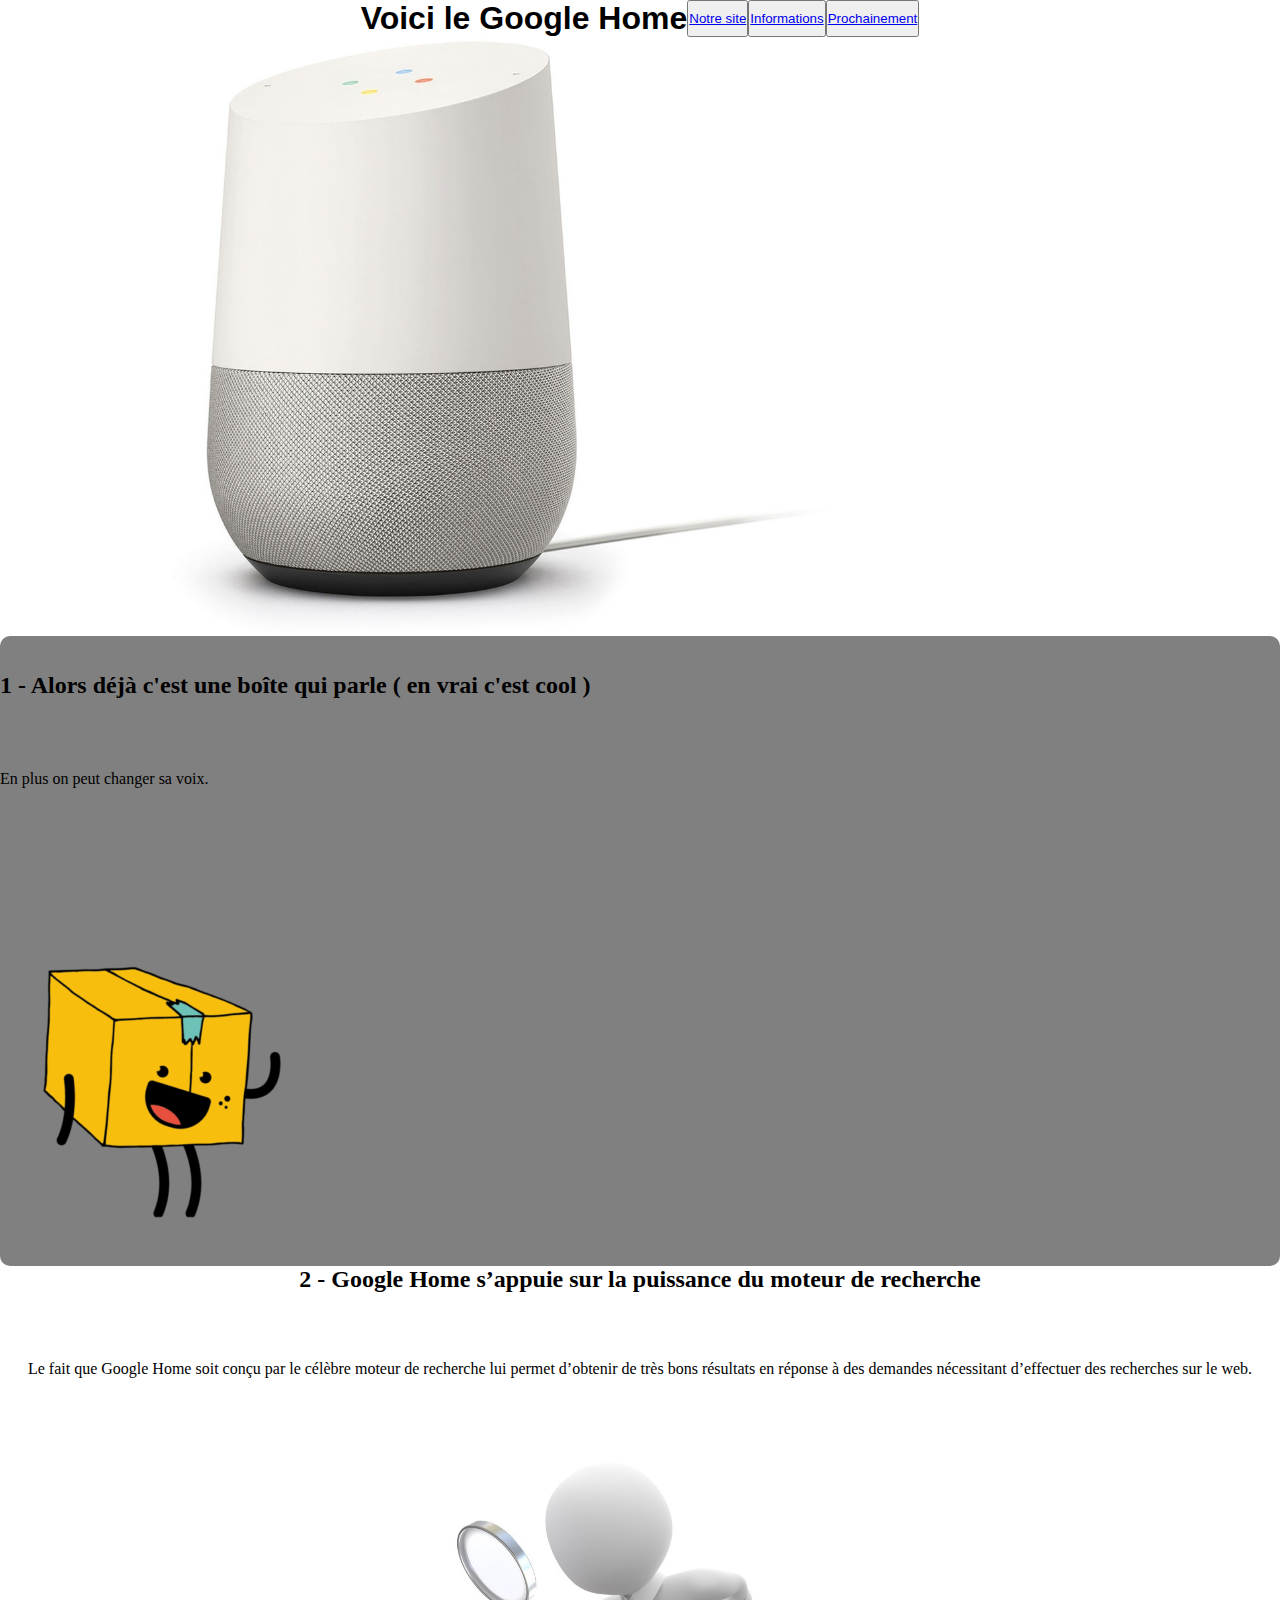
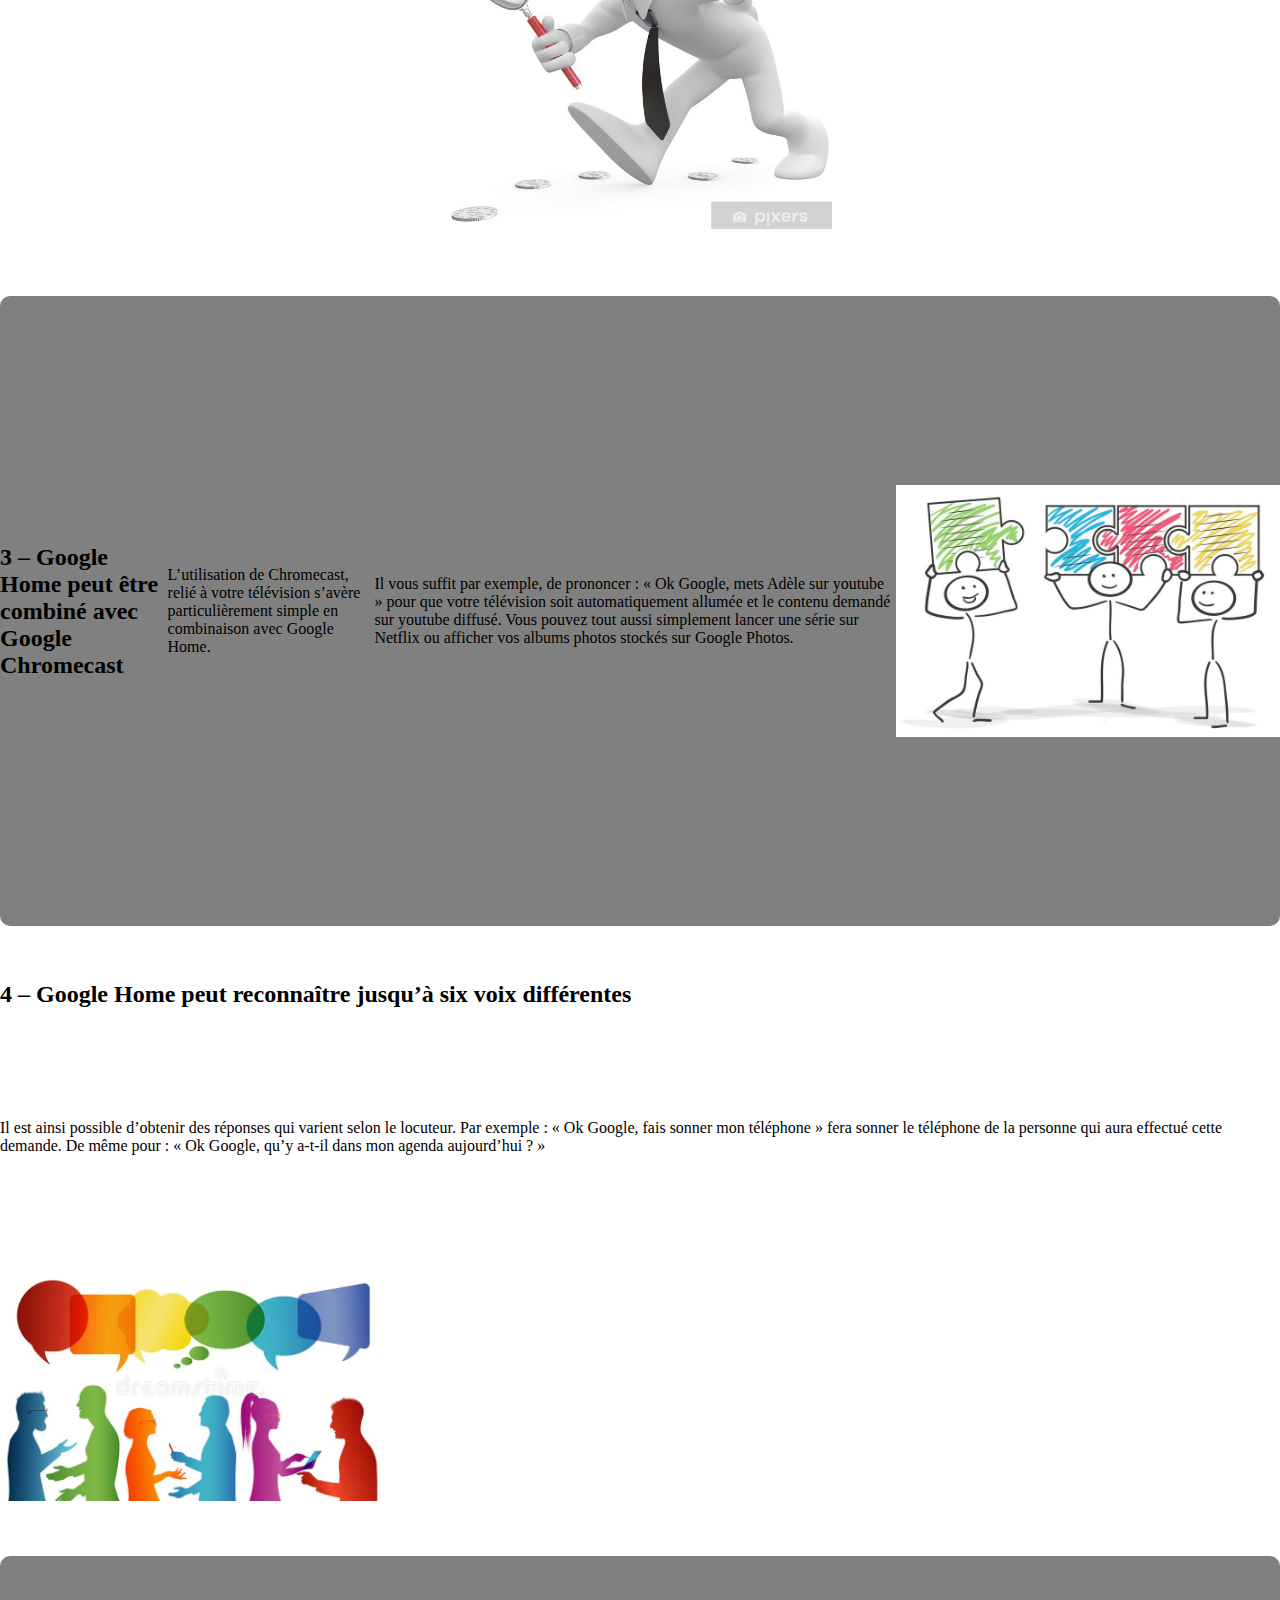
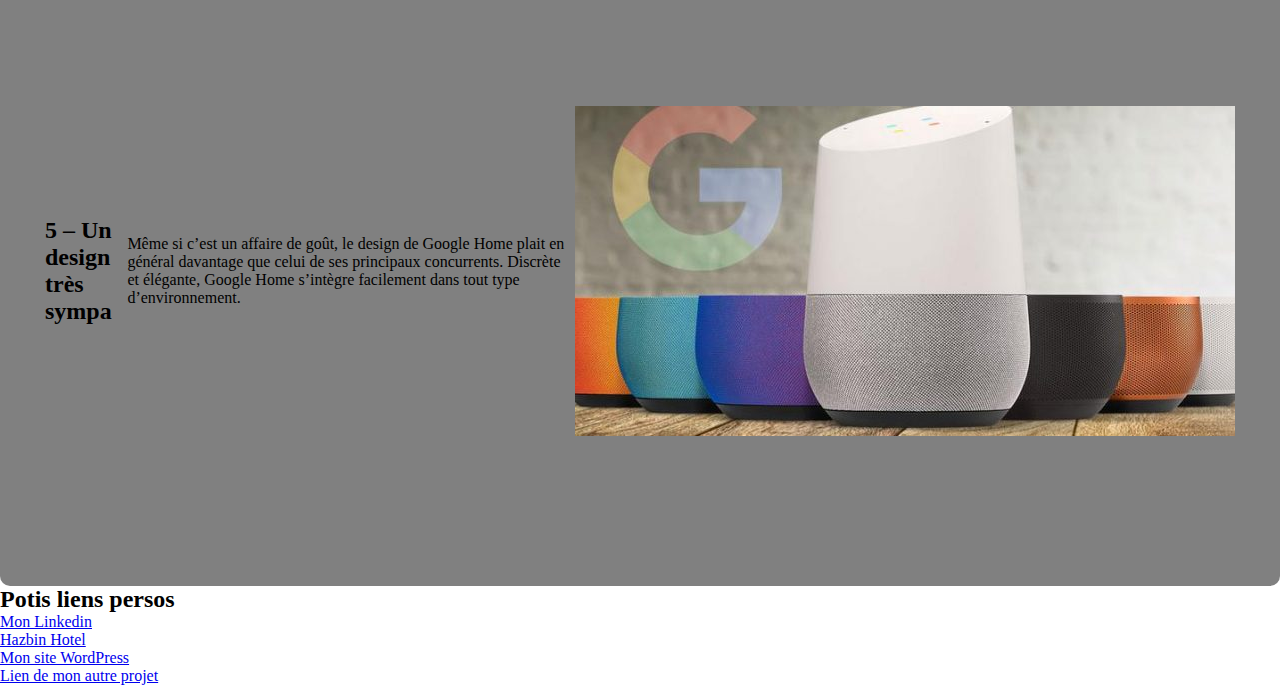
<file: index.html>
<!DOCTYPE html>
<html lang="fr">

<head>
    <meta charset="UTF-8">
    <meta http-equiv="X-UA-Compatible" content="IE=edge">
    <meta name="viewport" content="width=device-width, initial-scale=1.0">
    <title>Le Google Home</title>
    <link rel="stylesheet" href="style.css">
</head>

<body>
    <div class="GoogleHome1">
        <h1 class="title"> <strong>Voici le Google Home</strong></h1>
        <button> <a href="https://store.google.com/fr/?hl=fr" target="_blank">Notre site</a> </button> 
        <!-- Le " notre site, c'est pas mwa qui l'est fait ( c'est pour faire genre)" -->
        <button> <a href="#Boîte">Informations</a> </button>
        <button> <a href="#Liens">Prochainement</a> </button>
    </div>

    <div class="News">
        <img src="Image_Google/Google_Home1.jpg" alt="image de Google Home">

    </div>

    <div class="Boîte" id="Boîte">
        <h2>1 - Alors déjà c'est une boîte qui parle ( en vrai c'est cool )</h2>
        <p>En plus on peut changer sa voix.</p>
        <a class="boite"></a><img src="Image_Google/Boite.png" alt="Différente voix ,image"></a>
    </div>

    <div class="Recherche">
        <h2>2 - Google Home s’appuie sur la puissance du moteur de recherche</h2>
        <p>Le fait que Google Home soit conçu par le célèbre moteur de recherche lui permet
            d’obtenir de très bons résultats en réponse à des demandes nécessitant d’effectuer des
            recherches sur le web.</p>
        <img src="Image_Google/Recherche.jpg" width="30%" alt="moteur de recherche ,image">
    </div>

    <div class="Combiné">
        <h2>3 – Google Home peut être combiné avec Google Chromecast</h2>
        <p>L’utilisation de Chromecast, relié à votre télévision s’avère particulièrement
            simple en combinaison avec Google Home.</p>


        <p> Il vous suffit par exemple, de prononcer : « Ok Google, mets Adèle sur youtube »
            pour que votre télévision soit automatiquement allumée et le contenu demandé sur
            youtube diffusé. Vous pouvez tout aussi simplement lancer une série sur Netflix
            ou afficher vos albums photos stockés sur Google Photos.</p>
        <img src="Image_Google/Equipe.jpg" width="30%" alt="Google peut etre combiné ,image">
    </div>

    <div class="Voix">
        <h2>4 – Google Home peut reconnaître jusqu’à six voix différentes</h2>
        <p>Il est ainsi possible d’obtenir des réponses qui varient selon le locuteur.
            Par exemple : « Ok Google, fais sonner mon téléphone » fera sonner le téléphone de la personne qui aura
            effectué cette demande.
            De même pour : « Ok Google, qu’y a-t-il dans mon agenda aujourd’hui ? »</p>
        <img src="Image_Google/6personnes.jpg" width="30%" alt="6 voix différentes ,image">
    </div>

    <div class="Design">
        <h2>5 – Un design très sympa</h2> <br>
        <p>Même si c’est un affaire de goût, le design de Google Home plait en général davantage que celui de ses
            principaux concurrents.
            Discrète et élégante, Google Home s’intègre facilement dans tout type d’environnement.</p>
        <img src="Image_Google/Google-Home-model.jpg" alt="Design des google Home ,image">
    </div>

    <section class="skills">
        <h2 id="Liens">Potis liens persos</h2>
        <ul>
            <li><a href="https://www.linkedin.com/in/timoth%C3%A9-hardion-b3246624b/" target="_blank">Mon Linkedin</a>
            </li>
            <li><a href="https://www.youtube.com/playlist?list=PLiCRf4BbHTVeH7IwvqviDZVx6dDhK49I2"
                    target="_blank">Hazbin Hotel</a></li>
            <li><a href="https://hardiontimoth.wordpress.com/" target="_blank">Mon site WordPress</a></li>
            <li><a href="mon-site.html" target="_blank">Lien de mon autre projet</a></li>
        </ul>
    </section>

</body>

</html>
</file>
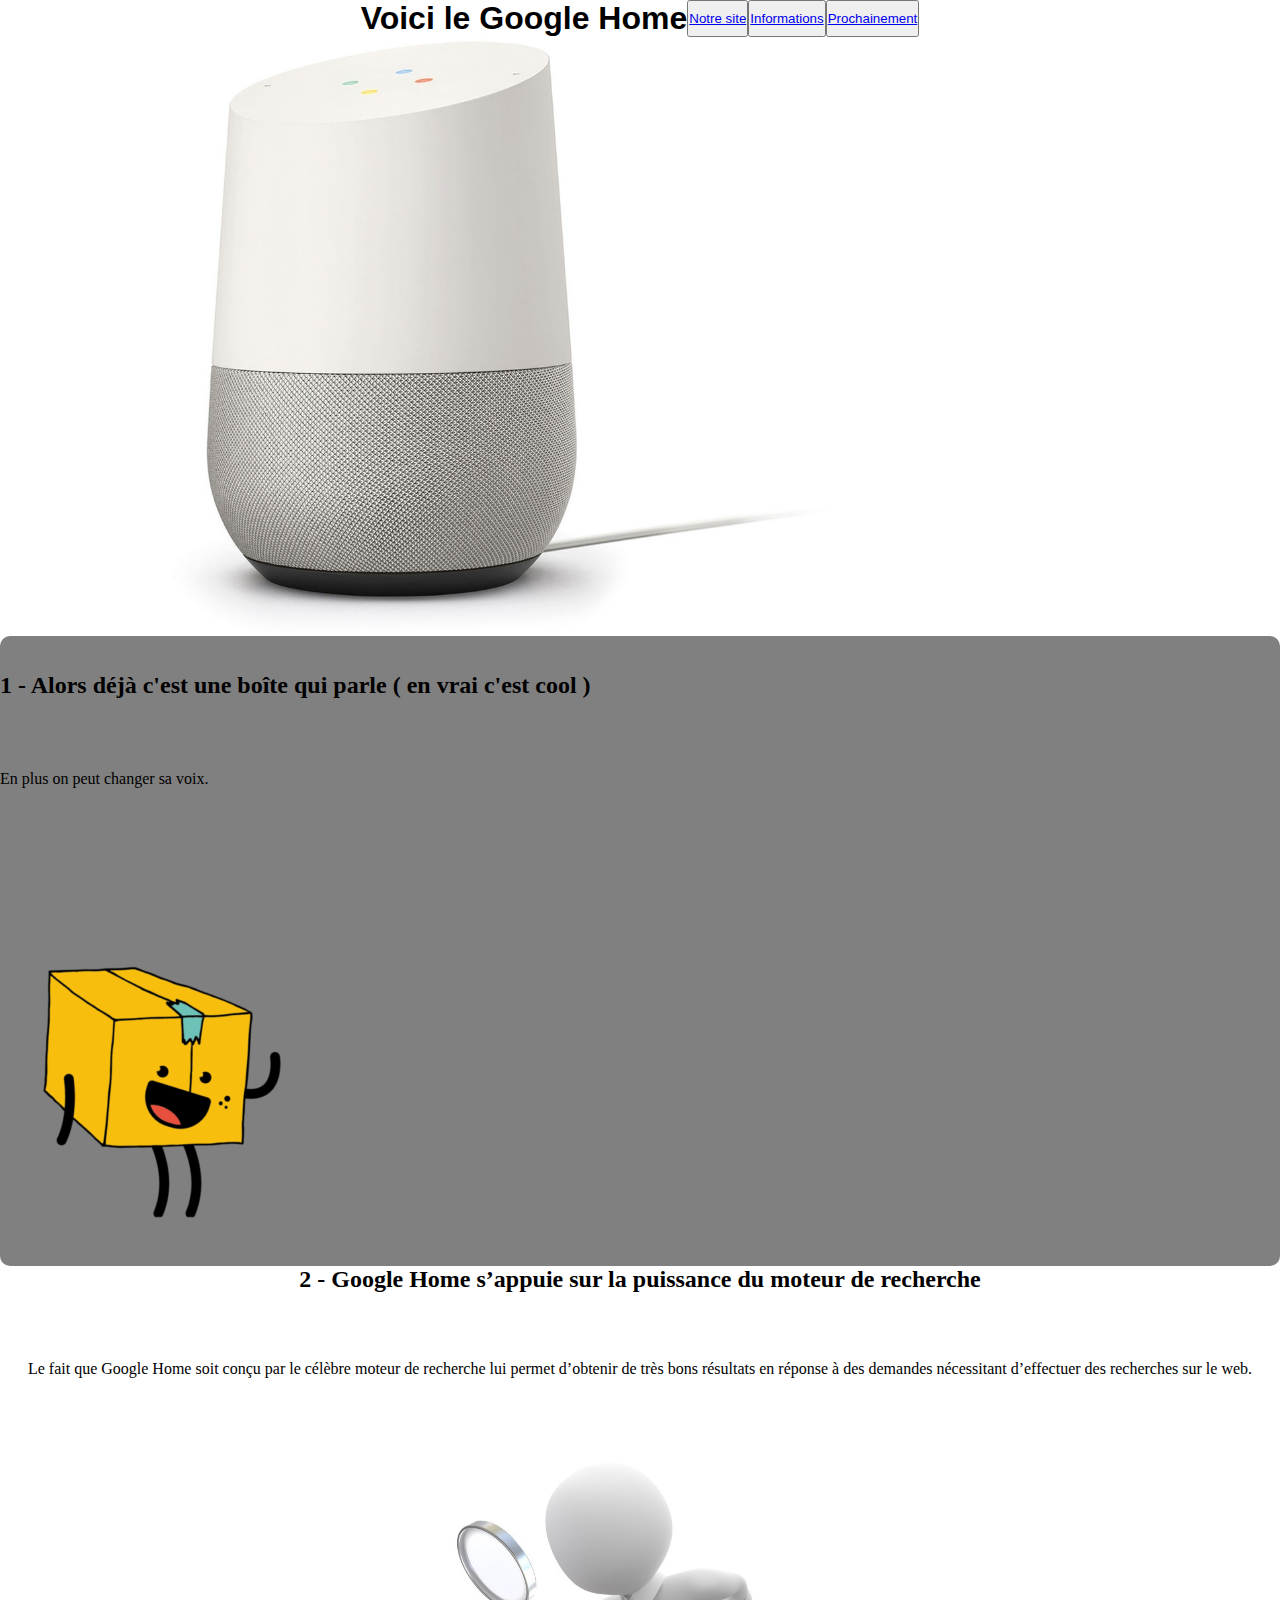
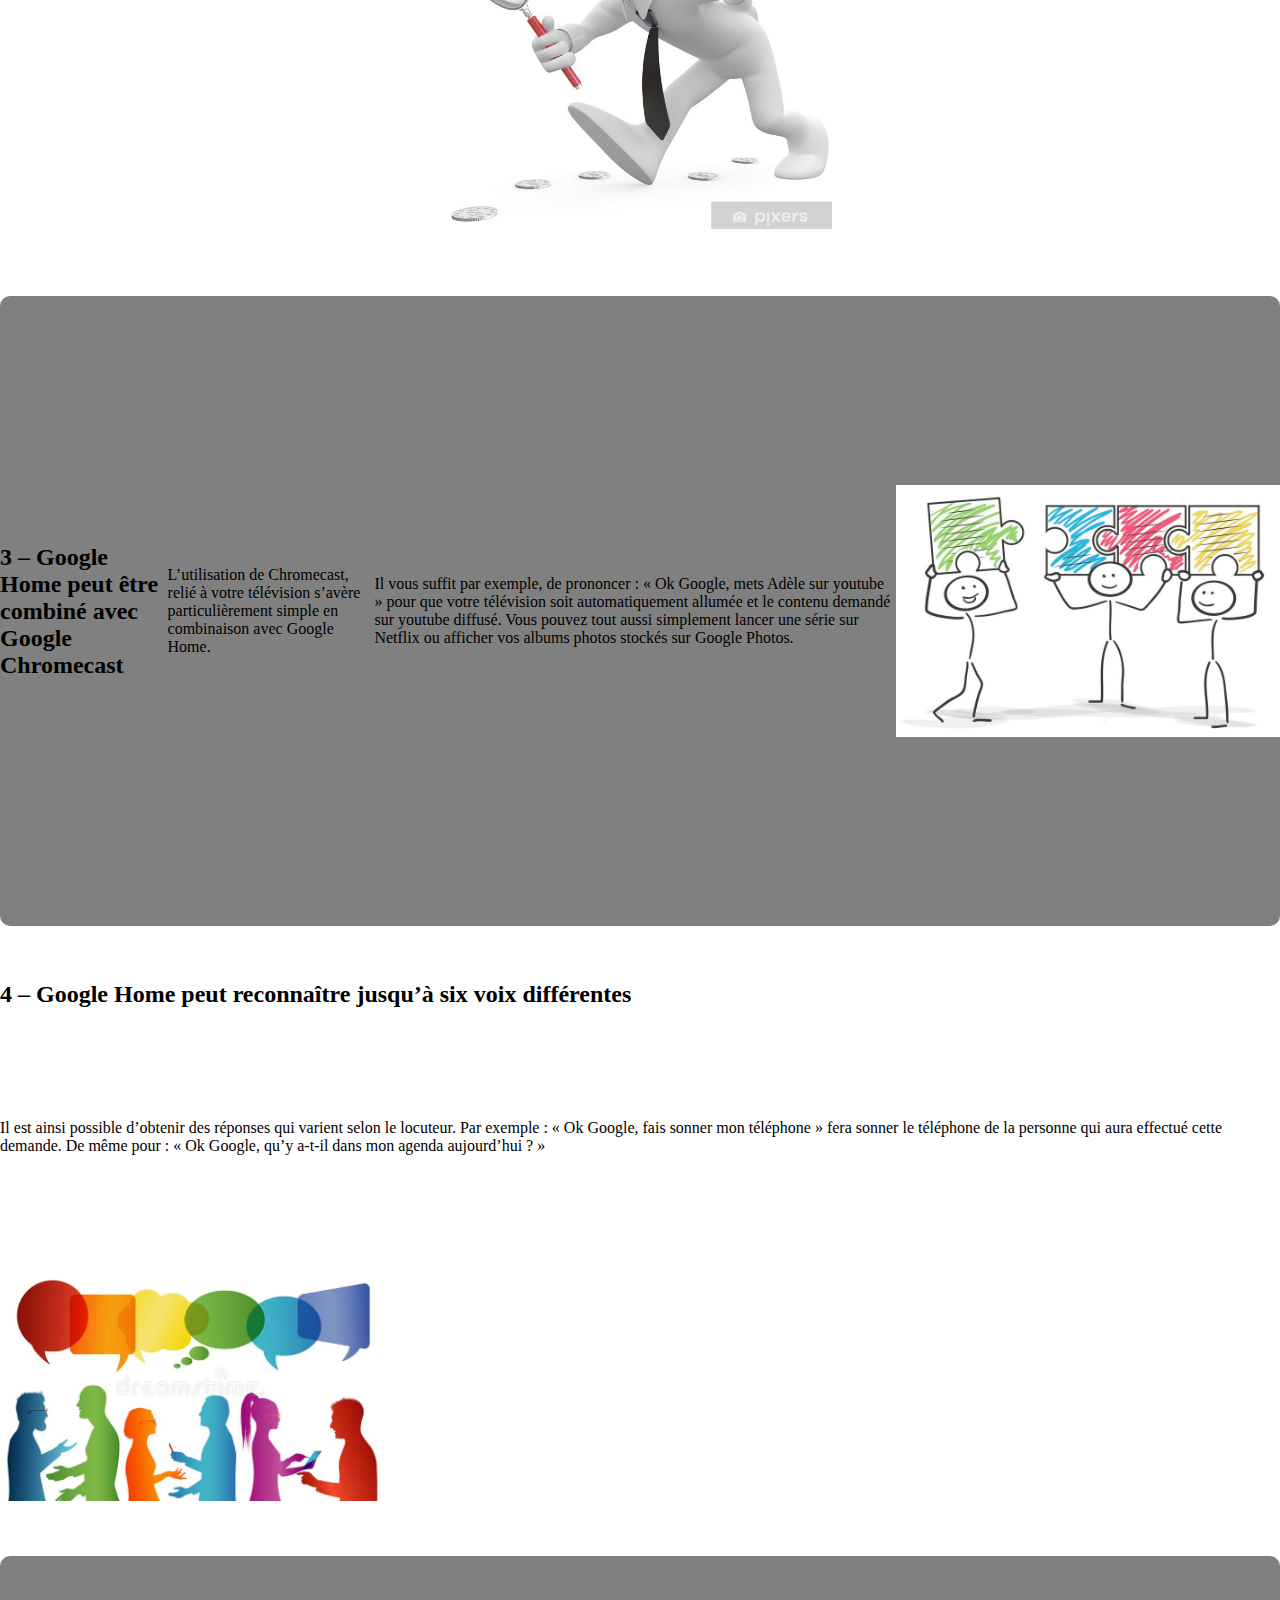
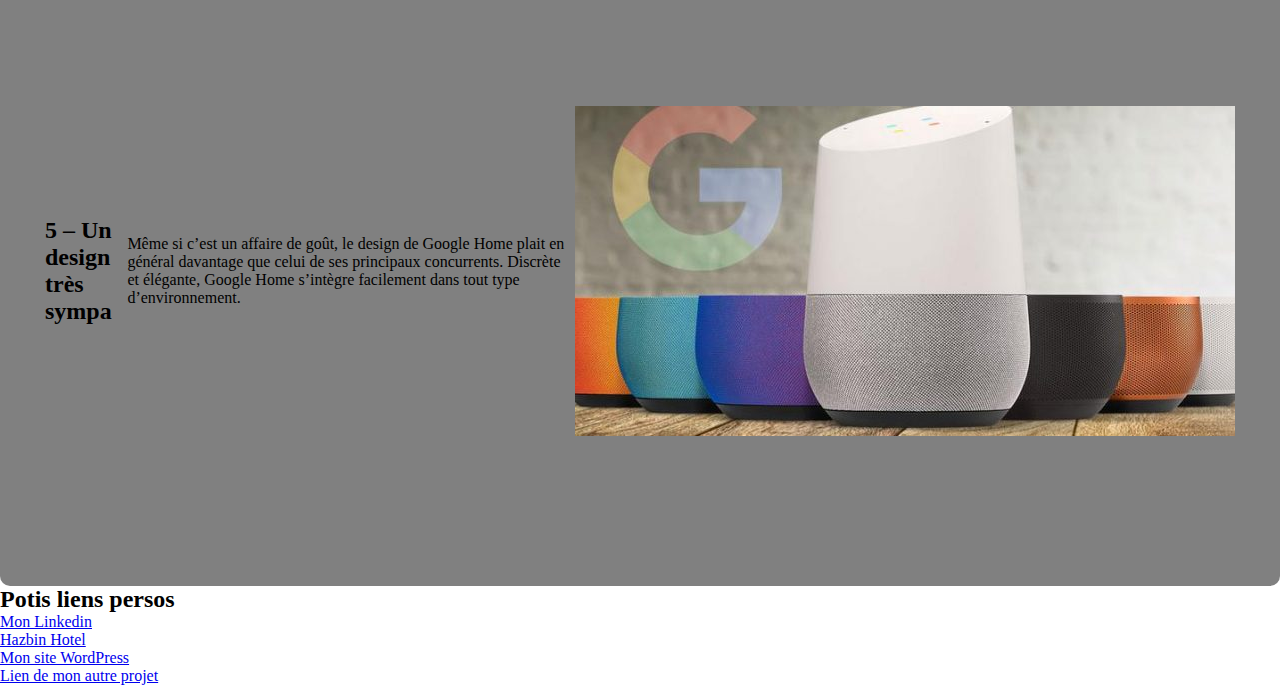
<file: Le_Google_Home.html>
<!DOCTYPE html>
<html lang="fr">

<head>
    <meta charset="UTF-8">
    <meta http-equiv="X-UA-Compatible" content="IE=edge">
    <meta name="viewport" content="width=device-width, initial-scale=1.0">
    <title>Le Google Home</title>
    <link rel="stylesheet" href="CSS_GoogleHome.css">
</head>

<body>
    <div class="GoogleHome1">
        <h1 class="title"> <strong>Voici le Google Home</strong></h1>
        <button> <a href="https://store.google.com/fr/?hl=fr" target="_blank">Notre site</a> </button> 
        <!-- Le " notre site, c'est pas mwa qui l'est fait ( c'est pour faire genre)" -->
        <button> <a href="#Boîte">Informations</a> </button>
        <button> <a href="#Liens">Prochainement</a> </button>
    </div>

    <div class="News">
        <img src="Image_Google/Google_Home1.jpg" alt="image de Google Home">

    </div>

    <div class="Boîte" id="Boîte">
        <h2>1 - Alors déjà c'est une boîte qui parle ( en vrai c'est cool )</h2>
        <p>En plus on peut changer sa voix.</p>
        <a class="boite"></a><img src="Image_Google/Boite.png" alt="Différente voix ,image"></a>
    </div>

    <div class="Recherche">
        <h2>2 - Google Home s’appuie sur la puissance du moteur de recherche</h2>
        <p>Le fait que Google Home soit conçu par le célèbre moteur de recherche lui permet
            d’obtenir de très bons résultats en réponse à des demandes nécessitant d’effectuer des
            recherches sur le web.</p>
        <img src="Image_Google/Recherche.jpg" width="30%" alt="moteur de recherche ,image">
    </div>

    <div class="Combiné">
        <h2>3 – Google Home peut être combiné avec Google Chromecast</h2>
        <p>L’utilisation de Chromecast, relié à votre télévision s’avère particulièrement
            simple en combinaison avec Google Home.</p>


        <p> Il vous suffit par exemple, de prononcer : « Ok Google, mets Adèle sur youtube »
            pour que votre télévision soit automatiquement allumée et le contenu demandé sur
            youtube diffusé. Vous pouvez tout aussi simplement lancer une série sur Netflix
            ou afficher vos albums photos stockés sur Google Photos.</p>
        <img src="Image_Google/Equipe.jpg" width="30%" alt="Google peut etre combiné ,image">
    </div>

    <div class="Voix">
        <h2>4 – Google Home peut reconnaître jusqu’à six voix différentes</h2>
        <p>Il est ainsi possible d’obtenir des réponses qui varient selon le locuteur.
            Par exemple : « Ok Google, fais sonner mon téléphone » fera sonner le téléphone de la personne qui aura
            effectué cette demande.
            De même pour : « Ok Google, qu’y a-t-il dans mon agenda aujourd’hui ? »</p>
        <img src="Image_Google/6personnes.jpg" width="30%" alt="6 voix différentes ,image">
    </div>

    <div class="Design">
        <h2>5 – Un design très sympa</h2> <br>
        <p>Même si c’est un affaire de goût, le design de Google Home plait en général davantage que celui de ses
            principaux concurrents.
            Discrète et élégante, Google Home s’intègre facilement dans tout type d’environnement.</p>
        <img src="Image_Google/Google-Home-model.jpg" alt="Design des google Home ,image">
    </div>

    <section class="skills">
        <h2 id="Liens">Potis liens persos</h2>
        <ul>
            <li><a href="https://www.linkedin.com/in/timoth%C3%A9-hardion-b3246624b/" target="_blank">Mon Linkedin</a>
            </li>
            <li><a href="https://www.youtube.com/playlist?list=PLiCRf4BbHTVeH7IwvqviDZVx6dDhK49I2"
                    target="_blank">Hazbin Hotel</a></li>
            <li><a href="https://hardiontimoth.wordpress.com/" target="_blank">Mon site WordPress</a></li>
            <li><a href="mon-site.html" target="_blank">Lien de mon autre projet</a></li>
        </ul>
    </section>

</body>

</html>
</file>
<file: style.css>
* {
    margin: 0;
    padding: 0;
    box-sizing: border-box;
}

img {
    max-width: 70%;
}

.boite {
    max-width: min-content;
}

.News {
    justify-content: center;
}

.GoogleHome1 {
    display: flex;
    justify-content: center;
    background-color: white;
    border-radius: 10px;
    font-family: 'Gemunu Libre', sans-serif;
    scale: 50px;
}

.Design {
    height: 70vh;
    display: flex;

    align-items: center;
    justify-content: space-around;
    padding: 45px;
    background-color: gray;
    border-radius: 10px;
}

.Voix {
    height: 70vh;
    display: flex;

    align-items: flex-start;
    justify-content: space-around;
    flex-wrap: wrap;
    flex-direction: column;
    background-color: white;
    border-radius: 10px;
}

.Combiné {
    height: 70vh;
    display: flex;

    align-items: center;
    justify-content: space-around;
    background-color: gray;
    border-radius: 10px;
}

.Recherche {
    height: 70vh;
    display: flex;

    align-items: flex-start;
    justify-content: center;
    flex-wrap: wrap;
    background-color: white;
    border-radius: 10px;
}

.Boîte {
    height: 70vh;
    display: flex;

    align-items: flex-start;
    justify-content: space-around;
    flex-wrap: wrap;
    flex-direction: column;
    background-color: gray;
    border-radius: 10px;
}
</file>
<file: CSS_GoogleHome.css>
* {
    margin: 0;
    padding: 0;
    box-sizing: border-box;
}

img {
    max-width: 70%;
}

.boite {
    max-width: min-content;
}

.News {
    justify-content: center;
}

.GoogleHome1 {
    display: flex;
    justify-content: center;
    background-color: white;
    border-radius: 10px;
    font-family: 'Gemunu Libre', sans-serif;
    scale: 50px;
}

.Design {
    height: 70vh;
    display: flex;

    align-items: center;
    justify-content: space-around;
    padding: 45px;
    background-color: gray;
    border-radius: 10px;
}

.Voix {
    height: 70vh;
    display: flex;

    align-items: flex-start;
    justify-content: space-around;
    flex-wrap: wrap;
    flex-direction: column;
    background-color: white;
    border-radius: 10px;
}

.Combiné {
    height: 70vh;
    display: flex;

    align-items: center;
    justify-content: space-around;
    background-color: gray;
    border-radius: 10px;
}

.Recherche {
    height: 70vh;
    display: flex;

    align-items: flex-start;
    justify-content: center;
    flex-wrap: wrap;
    background-color: white;
    border-radius: 10px;
}

.Boîte {
    height: 70vh;
    display: flex;

    align-items: flex-start;
    justify-content: space-around;
    flex-wrap: wrap;
    flex-direction: column;
    background-color: gray;
    border-radius: 10px;
}
</file>
